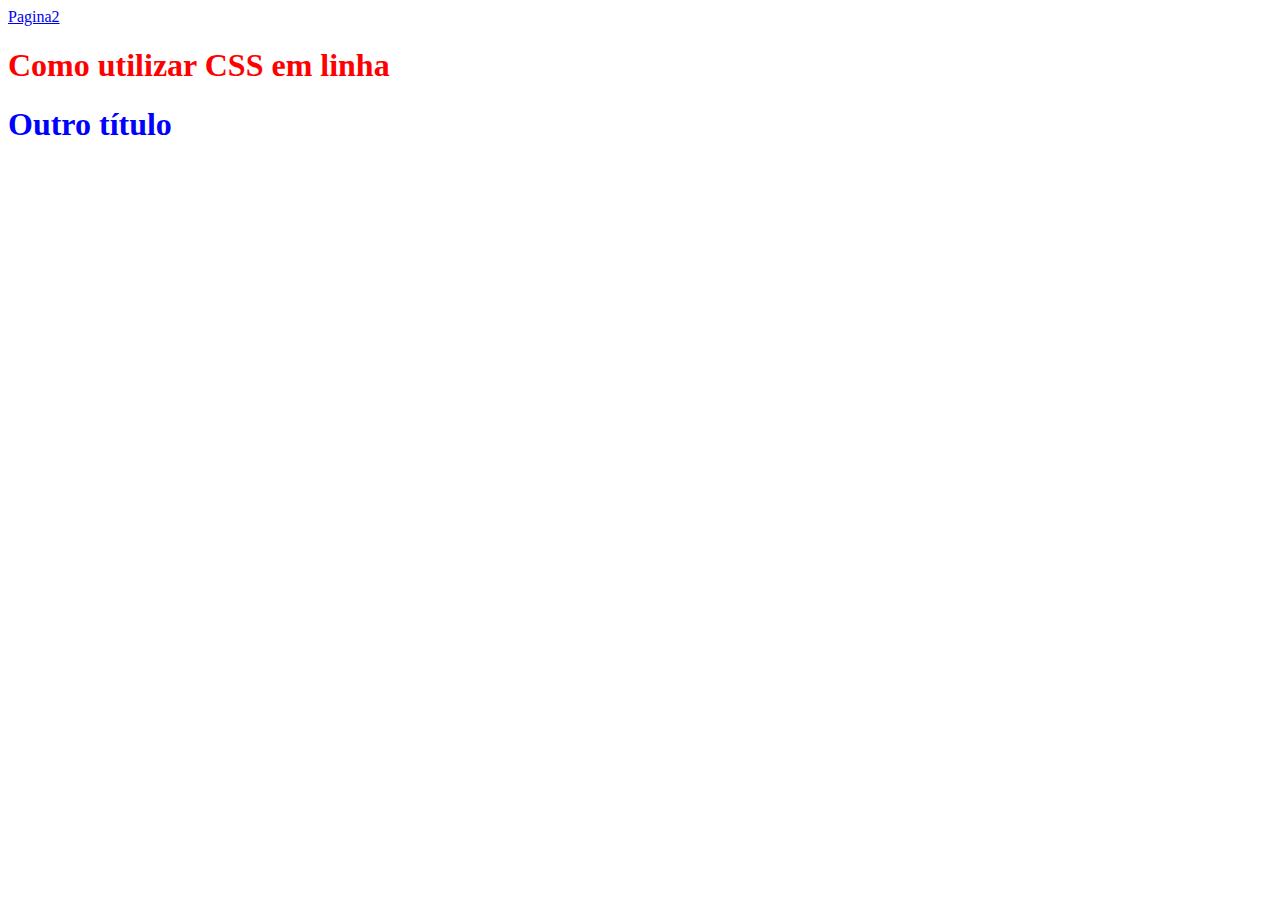
<file: index.html>
<!DOCTYPE html><!--versao do HTML - 5-->
<html lang="pt-br">
<head><!--metadados relativos a configuracao da pagina-->
    <meta charset="UTF-8"><!--correção caracteres especiais-->
    <meta name="viewport" content="width=device-width, initial-scale=1.0"><!--conteudo de visualização da pagina-->
    <title>Aba</title> <!--texto aba da pagina-->
</head>
<body>
    <!--Como aplicar CSS em linha (CSS inline)-->
    <a href="pagina2.html">Pagina2</a>
    <h1 style="color:red;">
        Como utilizar CSS em linha
    </h1>
    <h1 style="color:blue;">
        Outro título
    </h1>
</body>
</html>
</file>
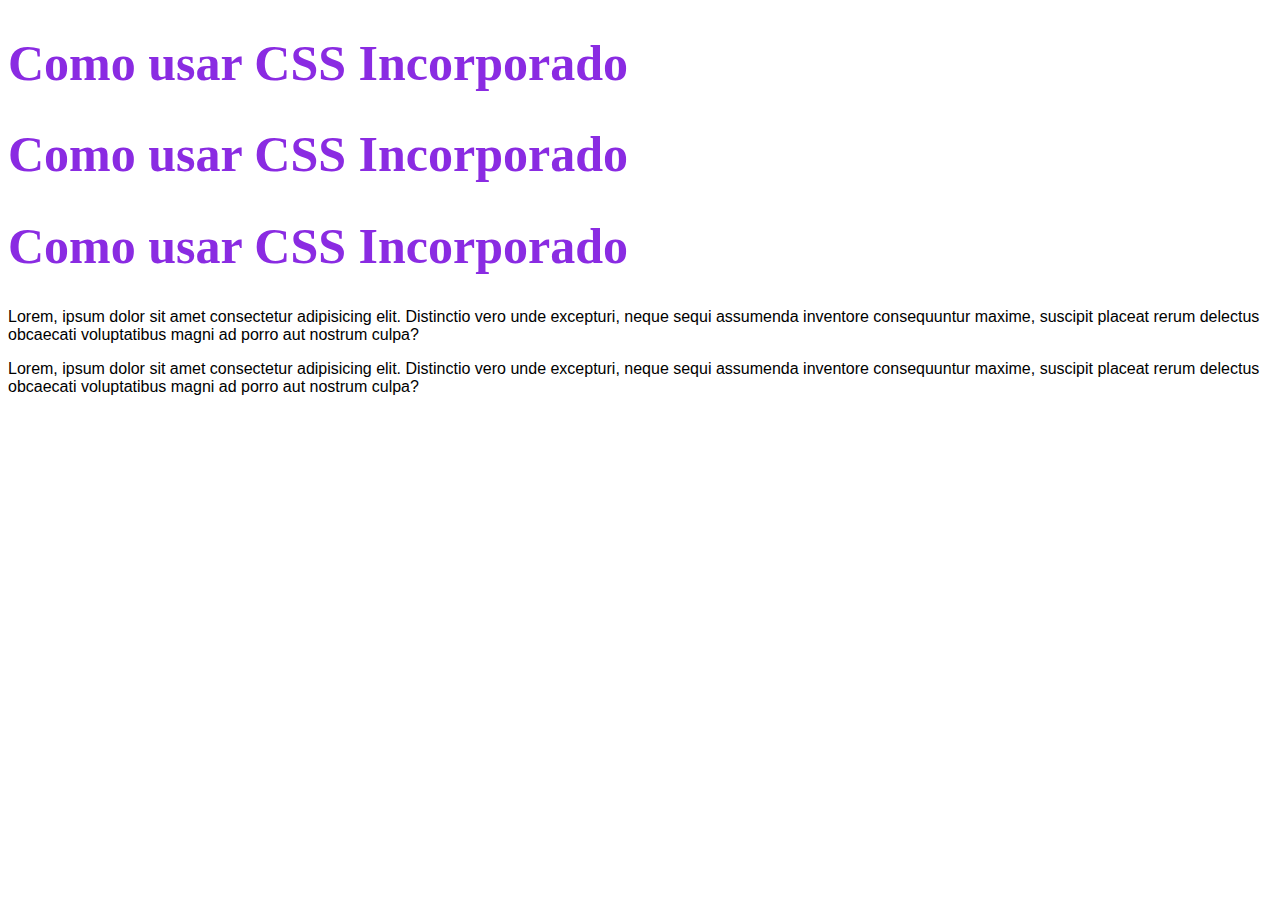
<file: pagina2.html>
<!DOCTYPE html>
<html lang="pt-br">
<head>
    <meta charset="UTF-8">
    <meta name="viewport" content="width=device-width, initial-scale=1.0">
    <title>Pagina 2</title>
    <style>
        h1{
            color:blueviolet;
            font-size: 50px;
            font-family: cursive;
        }
        p{
            font-family: Impact, Haettenschweiler, 'Arial Narrow Bold', sans-serif;
        }
    </style>
</head>
<body>
    <h1>Como usar CSS Incorporado</h1>
    <h1>Como usar CSS Incorporado</h1>
    <h1>Como usar CSS Incorporado</h1>
    <p>
        Lorem, ipsum dolor sit amet consectetur adipisicing elit. Distinctio vero unde excepturi, neque sequi assumenda inventore consequuntur maxime, suscipit placeat rerum delectus obcaecati voluptatibus magni ad porro aut nostrum culpa?
    </p>
    <p>
        Lorem, ipsum dolor sit amet consectetur adipisicing elit. Distinctio vero unde excepturi, neque sequi assumenda inventore consequuntur maxime, suscipit placeat rerum delectus obcaecati voluptatibus magni ad porro aut nostrum culpa?
    </p>
</body>
</html>
</file>
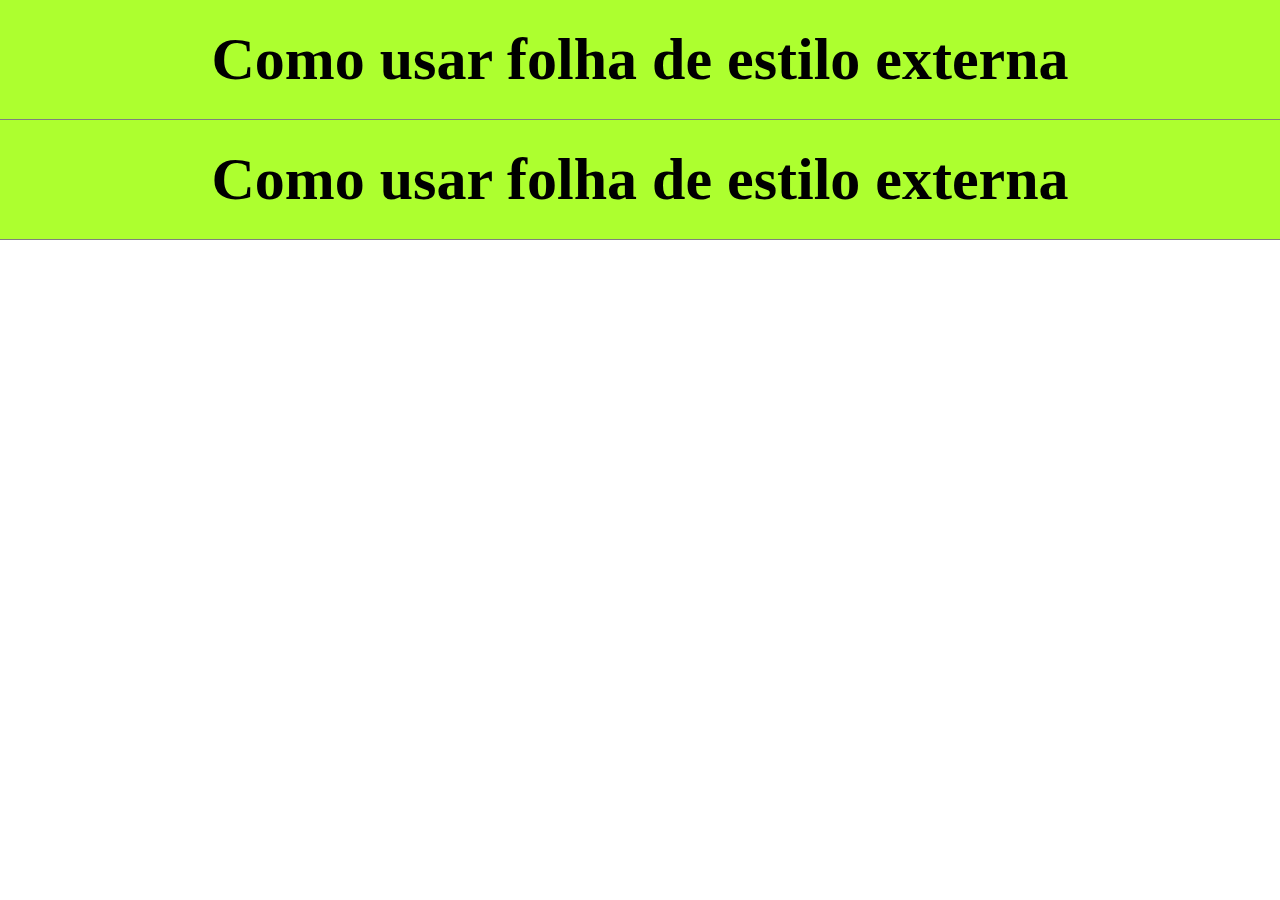
<file: pagina3.html>
<!DOCTYPE html>
<html lang="pt-br">
<head>
    <meta charset="UTF-8">
    <meta name="viewport" content="width=device-width, initial-scale=1.0">
    <title>Document</title>
    <link rel="stylesheet" href="estilo.css">

</head>
<body>
    <h1>
        Como usar folha de estilo externa
    </h1>
    <h1>
        Como usar folha de estilo externa
    </h1>
    
</body>
</html>
</file>
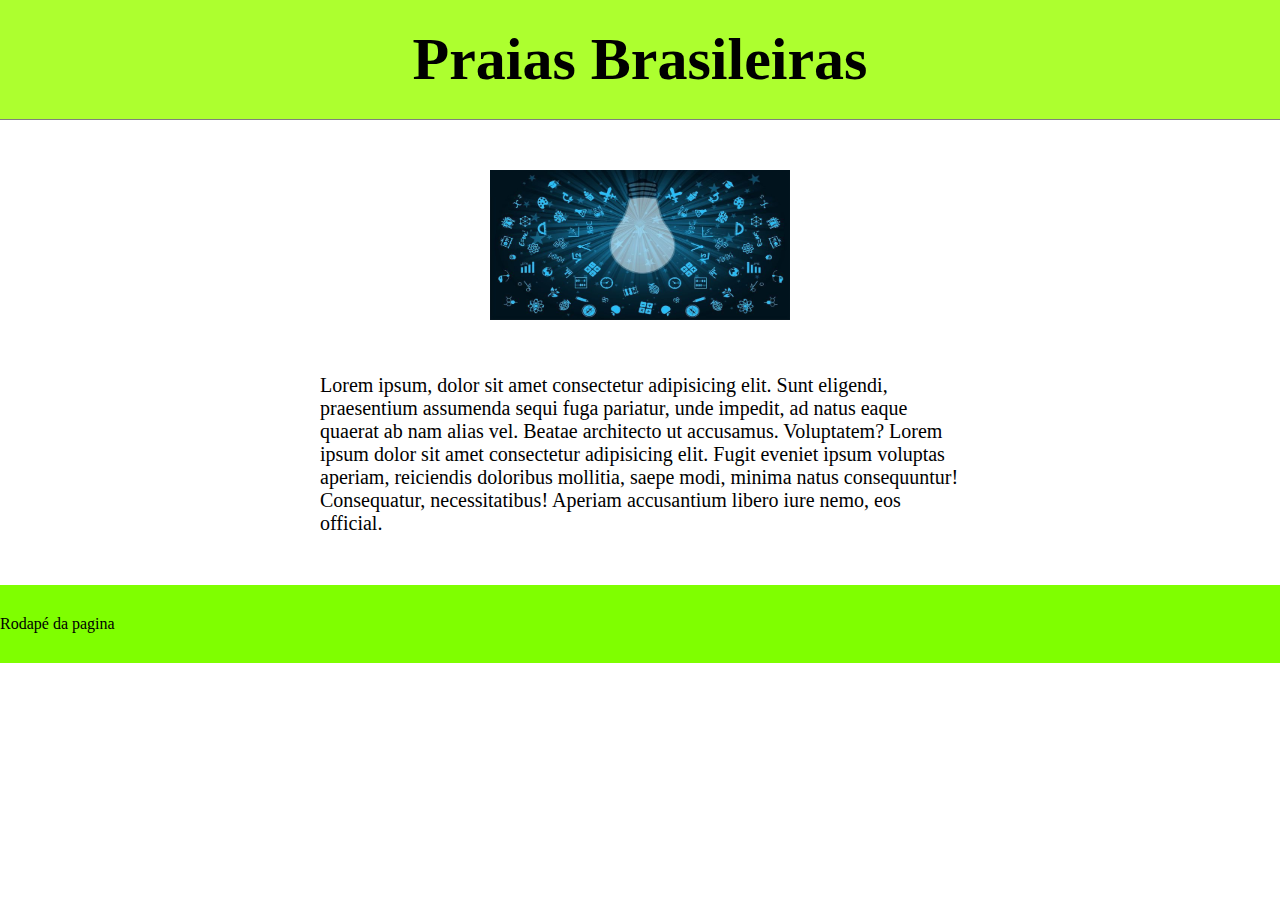
<file: pagina4.html>
<!DOCTYPE html>
<html lang="en">
<head>
    <meta charset="UTF-8">
    <meta name="viewport" content="width=device-width, initial-scale=1.0">
    <title>Document</title>
    <link rel="stylesheet" href="estilo.css">
</head>
<body>
    <h1>Praias Brasileiras</h1>
    <center><img src="ideias.jpeg" width="300px" height="150px"></center>
    <p>
        Lorem ipsum, dolor sit amet consectetur adipisicing elit. Sunt eligendi, praesentium assumenda sequi fuga pariatur, unde impedit, ad natus eaque quaerat ab nam alias vel. Beatae architecto ut accusamus. Voluptatem?
        Lorem ipsum dolor sit amet consectetur adipisicing elit. Fugit eveniet ipsum voluptas aperiam, reiciendis doloribus mollitia, saepe modi, minima natus consequuntur! Consequatur, necessitatibus! Aperiam accusantium libero iure nemo, eos official.
    </p>
    <footer>
        Rodapé da pagina
    </footer> 
</body>
</html>
</file>
<file: estilo.css>
/*Comentario
Como usar folha de estilo externa
*/

*{
    margin: 0;
}
h1{
    background-color: greenyellow;
    text-align: center;
    font-size: 60px;
    padding-top: 25px;
    padding-bottom: 25px;
    border-bottom: solid 1px grey;
}
img{
    margin-top: 50px;
}
p{
    margin-top: 50px;
    margin-left: 25%;
    margin-right: 25%;
    font-size: 20px;
}
footer{
    margin-top: 50px;
    background-color: chartreuse;
    padding-top: 30px;
    padding-bottom: 30px;
}
</file>
